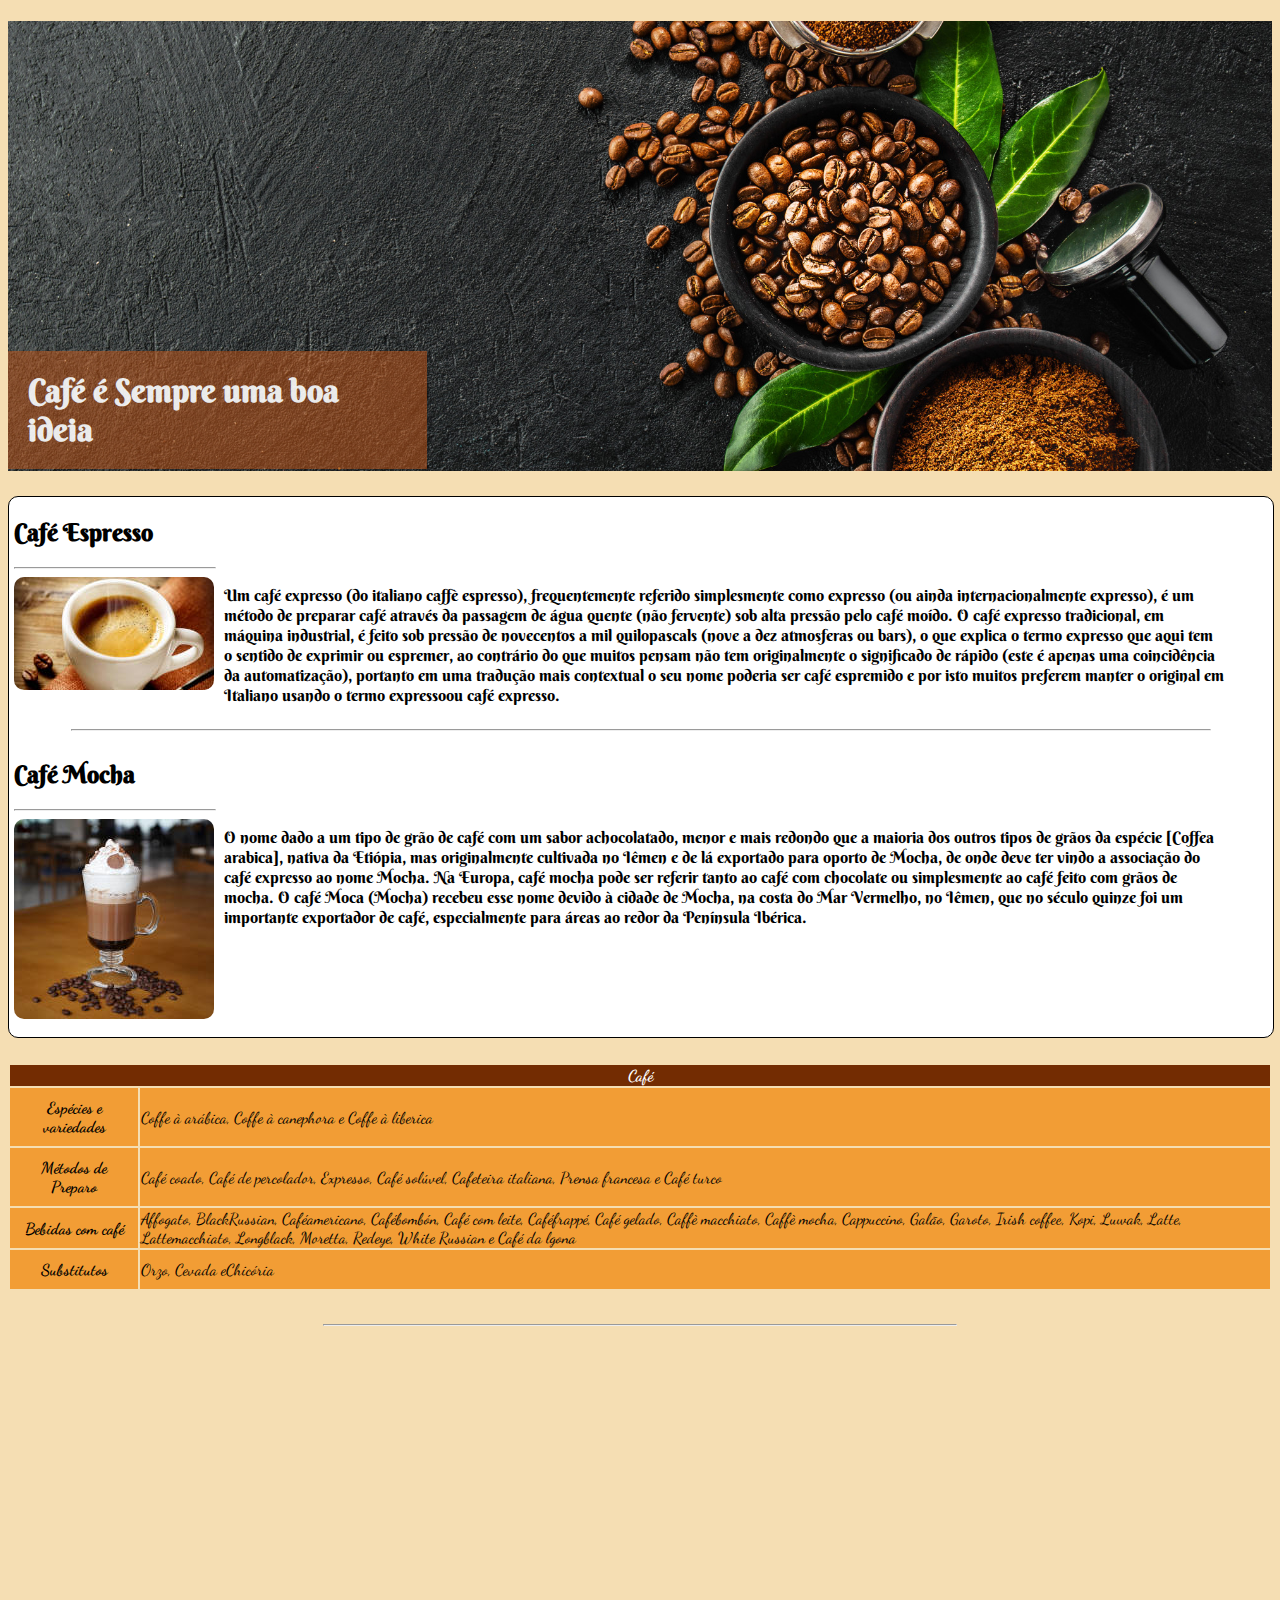
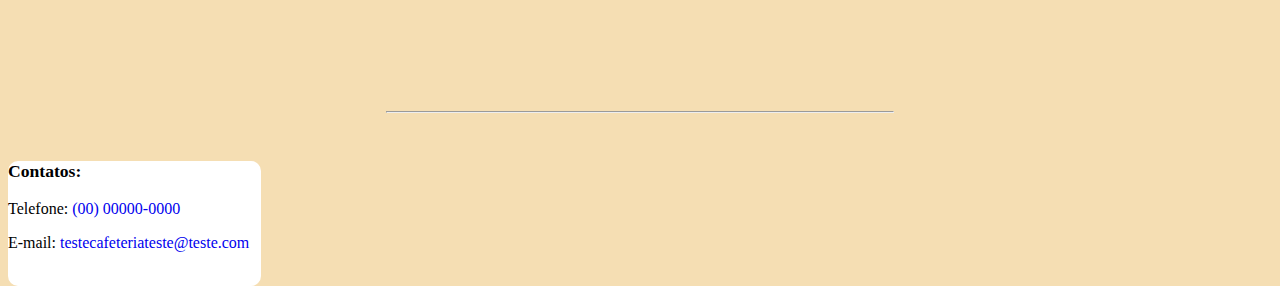
<file: index.html>
<!DOCTYPE html>
<html lang="pt-br">
<head>
    <meta charset="UTF-8">
    <meta http-equiv="X-UA-Compatible" content="IE=edge">
    <meta name="viewport" content="width=device-width, initial-scale=1.0">
    <link rel="icon" href="Imagens/favicon.ico">
    <link rel="stylesheet" href="stylesheet.css">
    <link rel="preconnect" href="https://fonts.gstatic.com">
    <link href="https://fonts.googleapis.com/css2?family=Berkshire+Swash&display=swap" rel="stylesheet">
    <link rel="preconnect" href="https://fonts.gstatic.com">
    <link href="https://fonts.googleapis.com/css2?family=Dancing+Script&display=swap" rel="stylesheet"> 
    <title>Café é sempre uma boa ideia</title>
</head>
<body>
    <header style="background-image: url(Imagens/cofee.jpg); background-position: center; background-size: 100%; height: 450px; width: 100%; background-repeat: no-repeat; padding: 0px;">
        <div>
            <h1 id="header" style="font-family: 'Berkshire Swash', cursive;">Café é Sempre uma boa ideia</h1>
        </div>
    </header>
    <main>
        <!--Div pai com os cafés-->
        <div style="display: flex; align-items: flex-start; width: 100%; margin-top: 25px; height: 540px; flex-direction: column; background-color: white; border-radius: 10px; border: solid black 1px">
            <!--Div filho para o primeiro café--> 
            <div class="berkshire" style="position: relative; left: 5px;">
                <h2>Café Espresso</h2>
                <hr style="color: #732C02; width: 20%; text-align: left; margin-left: 0px;">
                <img src="Imagens/expresso-200px.jpg" alt="Café Espresso" class="cafes">
                <p style="position: relative; left: 210px; width: 1000px;">Um café expresso (do italiano caffè espresso), frequentemente referido simplesmente como expresso (ou ainda internacionalmente expresso), é um método de preparar café através da passagem de água quente (não fervente) sob alta pressão pelo café moído. O café expresso tradicional, em máquina industrial, é feito sob pressão de novecentos a mil quilopascals (nove a dez atmosferas ou bars), o que explica o termo expresso que aqui tem o sentido de exprimir ou espremer, ao contrário do que muitos pensam não tem originalmente o significado de rápido (este é apenas uma coincidência da automatização), portanto em uma tradução mais contextual o seu nome poderia ser café espremido e por isto muitos preferem manter o original em Italiano usando o termo expressoou café expresso.</p>
            </div>
            <hr style="width: 90%;">
            <!--Div filho para o segundo café-->
            <div class="berkshire" style="position: relative; left: 5px;">
                <h2>Café Mocha</h2>
                <hr style="color: #732C02; width: 20%; text-align: left; margin-left: 0px;">
                <img src="Imagens/mocha-200px.jpg" alt="Café Mocha" class="cafes">
                <p style="position: relative; left: 210px; width: 1000px;">O nome dado a um tipo de grão de café com um sabor achocolatado, menor e mais redondo que a maioria dos outros tipos de grãos da espécie [Coffea arabica], nativa da Etiópia, mas originalmente cultivada no Iêmen e de lá exportado para oporto de Mocha, de onde deve ter vindo a associação do café expresso ao nome Mocha. Na Europa, café mocha pode ser referir tanto ao café com chocolate ou simplesmente ao café feito com grãos de mocha. O café Moca (Mocha) recebeu esse nome devido à cidade de Mocha, na costa do Mar Vermelho, no Iêmen, que no século quinze foi um importante exportador de café, especialmente para áreas ao redor da Península Ibérica.</p>
            </div>
        </div>
    </main>
    <article style="position: relative; top: 25px;">
        <table class="dancing">
            <thead style="background-color: #732c02;">
                <tr>
                    <th colspan="2" style="color: white;">Café</th>
                </tr>
            </thead>
            <tbody style="background-color: #f29d35;">
                <tr>
                    <td style="font-weight: bold; padding: 10px; text-align: center;">Espécies e variedades</td>
                    <td>Coffe à arábica, Coffe à canephora e Coffe à liberica</td>
                </tr>
                <tr>
                    <td style="font-weight: bold; padding: 10px; text-align: center;">Métodos de Preparo</td>
                    <td>Café coado, Café de percolador, Expresso, Café solúvel, Cafeteira italiana, Prensa francesa e Café turco</td>
                </tr>
                <tr>
                    <td style="font-weight: bold; padding: 10px; text-align: center;">Bebidas com café</td>
                    <td>Affogato, BlackRussian, Caféamericano, Cafébombón, Café com leite, Caféfrappé, Café gelado, Caffè macchiato, Caffè mocha, Cappuccino, Galão, Garoto, Irish coffee, Kopi, Luwak, Latte, Lattemacchiato, Longblack, Moretta, Redeye, White Russian e Café da lgona</td>
                </tr>
                <tr>
                    <td style="font-weight: bold; padding: 10px; text-align: center;">Substitutos</td>
                    <td>Orzo, Cevada eChicória</td>
                </tr>
            </tbody>
        </table>
    </article>
    <hr style="width: 50%; position: relative; top: 50px; color: #732C02;">
    <div style="position: relative; top: 80px; margin: 0 auto; right: 282px; width: 0px;">
        <iframe width="560" height="315" src="https://www.youtube.com/embed/ilJNAHZpp50" title="YouTube video player" frameborder="0" allow="accelerometer; autoplay; clipboard-write; encrypted-media; gyroscope; picture-in-picture" allowfullscreen></iframe>
    </div>
    <hr style="width: 40%; position: relative; top: 100px; color: #732C02;">
    <div style="border-radius: 10px; box-sizing: 10px 10px #732C02; background-color: white; width: 20%; position: relative; top: 130px;">
        <p style="font-weight: bold; font-size: 1.1em;">Contatos:</p>
        <p>Telefone: <a href="tel:+00(00)00000-0000">(00) 00000-0000</a></p>
        <p>E-mail: <a href="mailto:testecafeteriateste@teste.com">testecafeteriateste@teste.com</a></p>
        <br>
    </div>
</body>
</html>
</file>
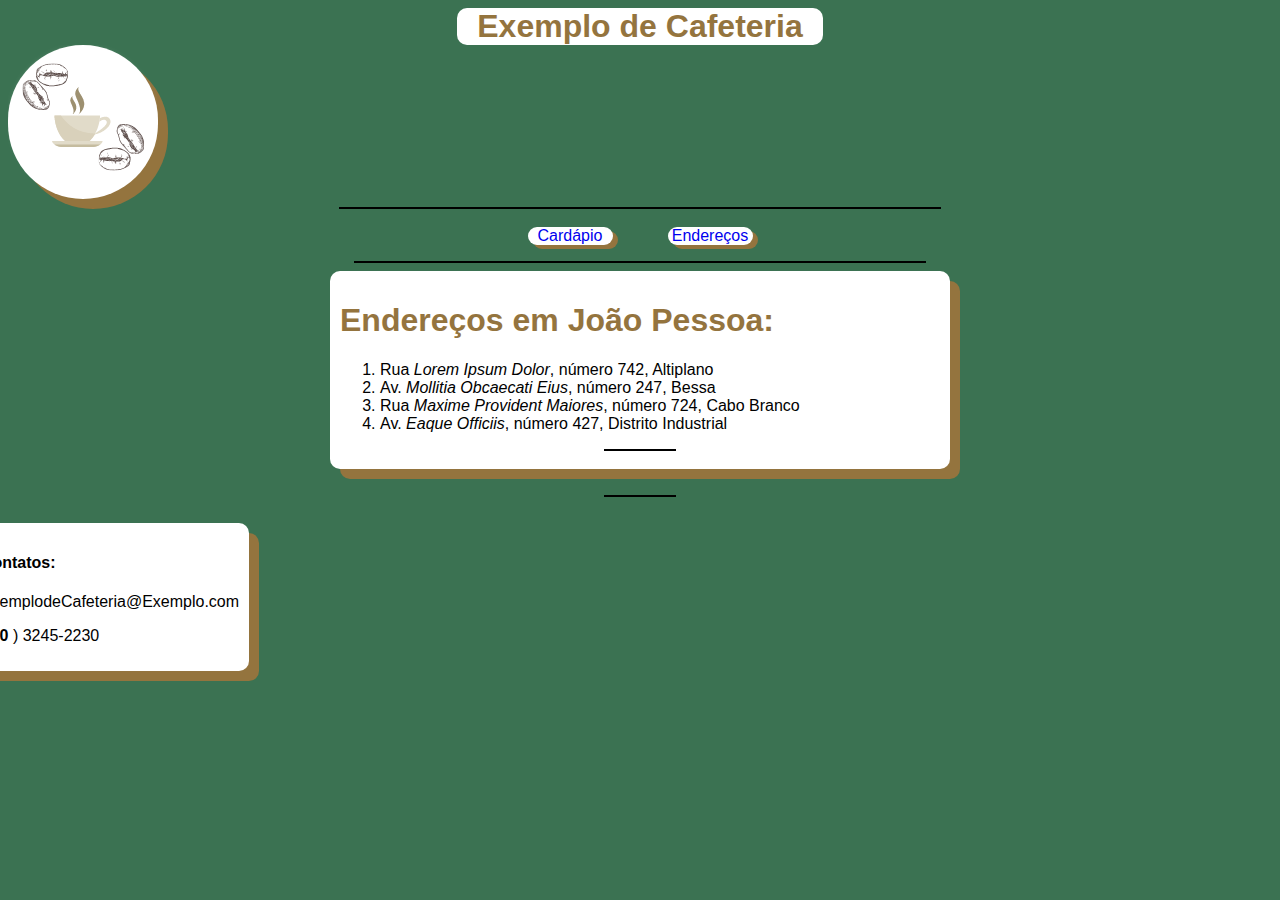
<file: enderecos.html>
<!DOCTYPE html>
<html lang="pt-br">
<head>
    <meta charset="UTF-8">
    <meta http-equiv="X-UA-Compatible" content="IE=edge">
    <meta name="viewport" content="width=device-width, initial-scale=1.0">
    <link rel="shortcut icon" href="Imagens/favicon.ico" type="image/x-icon">
    <title>Exemplo de Cafeteria</title>
    <link rel="stylesheet" href="style.css">
</head>
<body>
    <h1 class="Titulo"> Exemplo de Cafeteria </h1>
    <div style="border-radius: 1000px; box-shadow: 10px 10px #94743E; width: max-content; 
    background-color: white;">
        <img src="Imagens/logo-new-round.png.png" alt="Logo Café Starbuzz">
    </div>
    <hr width="600px" color="Black">
    <div>
    <p class="paginas" style="position: relative; right: 70px; top: 10px;"><a href="index.html" rel="Next">Cardápio</a></p>
    <p class="paginas" style="position: relative; left: 70px; bottom: 7.9px;"><a href="enderecos.html" rel="Next">Endereços</a></p>
    </div>
    <hr width="570px" color="Black">
    <main>
        <h1>Endereços em João Pessoa:</h1>
        <ol>
            <li>Rua <i>Lorem Ipsum Dolor</i>, número 742, Altiplano</li>
            <li>Av. <i>Mollitia Obcaecati Eius</i>, número 247, Bessa </li>
            <li>Rua <i>Maxime Provident Maiores</i>, número 724, Cabo Branco</li>
            <li>Av. <i>Eaque Officiis</i>, número 427, Distrito Industrial</li>
        </ol>
        <hr width="70px" color="Black">
    </main>
    <br>
    <hr width="70px" color="Black">
    <br>
    <div class="Contatos">
        <h4> Contatos: </h4>
        <p> ExemplodeCafeteria@Exemplo.com </p>
        <p> (<b> 00 </b>) 3245-2230</p>
    </div>
    <br>
</body>
</html>
</file>
<file: stylesheet.css>
body{
    background-color: wheat;
}
#header{
    color: white;
    height: fit-content;
    width: 30%;
    padding: 20px;
    opacity: 0.9;
    background-color: #BF571B99;
    position: relative;
    top: 330px;
}
.berkshire{
    font-family: 'Berkshire Swash', cursive;
}
.dancing{
    font-family: 'Dancing Script', cursive;
}
.cafes{
    position: absolute;
    border-radius: 10px;
}
table, th, td{
    border: 1px;
}
a{
    text-decoration: none;
}
</file>
<file: style.css>
@charset "utf-8";

*{
    font-family: sans-serif;
}
body {
    background-color: #3B7252;
}

main{
    border-radius: 10px;
    background-color: white;
    padding: 10px;
    width: 600px;
    margin: auto;
    box-shadow: 10px 10px #94743E;
}

h1{
    color: #94743E;
}

h3{
    color: #94743E;
}

iframe{
     display: block; 
     margin: auto; 
}

.Contatos{
    position: relative;
    right: 530px;
    border-radius: 10px;
    background-color: white;
    padding: 10px;
    width: max-content;
    margin: auto;
    box-shadow: 10px 10px #94743E;
}

.Titulo{
    border-radius: 10px;
    text-align: center;
    background-color: white;
    padding-left: 20px;
    padding-right: 20px;
    width: fit-content;
    margin: auto;
}

p{
    text-align: justify;
}

.paginas{
    border-radius: 10px; 
    box-shadow: 5px 4px #94743E; 
    width: 85px; 
    background-color: white; 
    text-align: center;
    margin: auto;
}

.descricao{
    width: 300px;
}

a{
    text-decoration: none;
}
</file>
